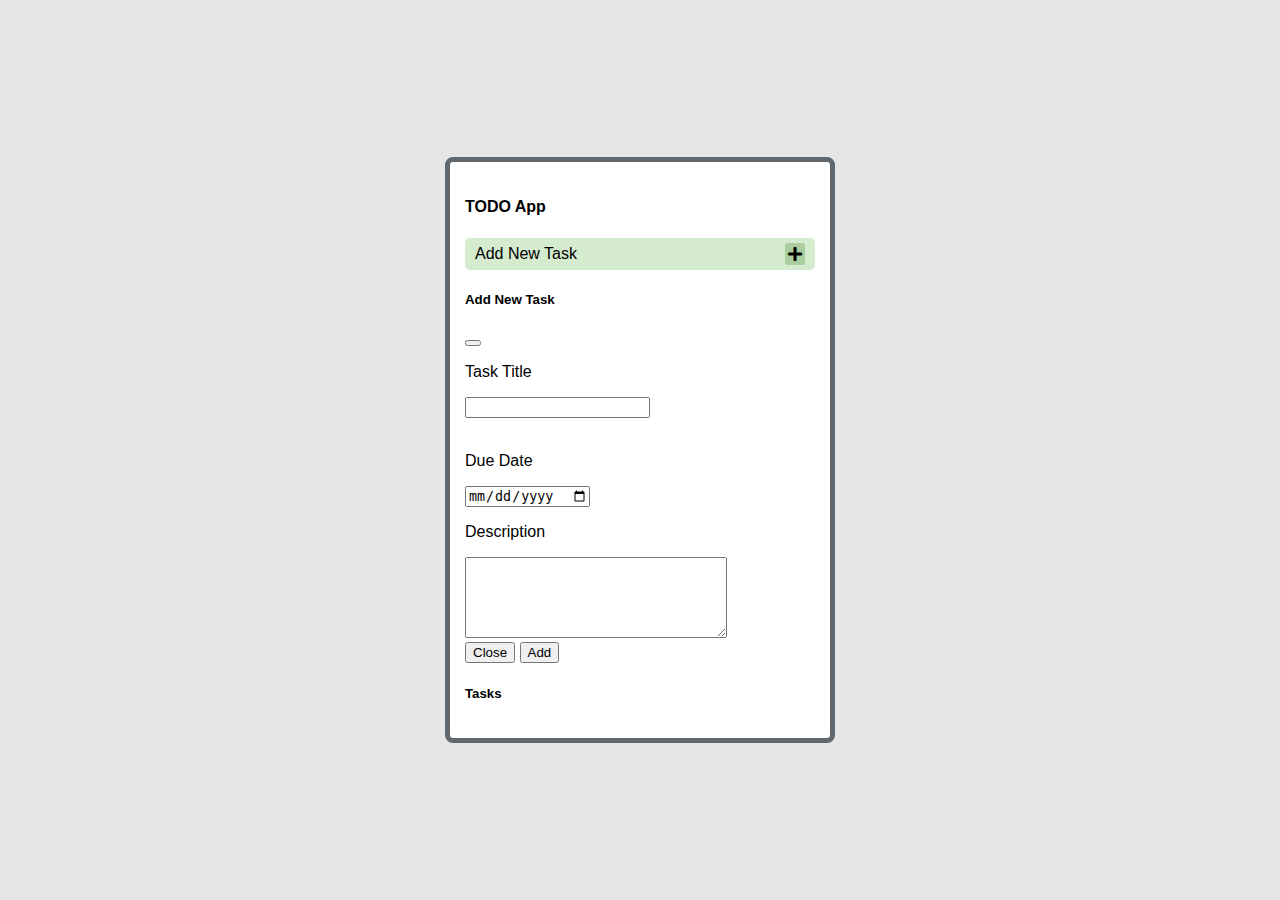
<file: app/index.html>
<!DOCTYPE html>
<html lang="en">

<head>
    <meta charset="UTF-8">
    <meta http-equiv="X-UA-Compatible" content="IE=edge">
    <meta name="viewport" content="width=device-width, initial-scale=1.0">
    <title>Document</title>
</head>
<link rel="stylesheet" href="todo.css">
<link rel="stylesheet" href="https://cdnjs.cloudflare.com/ajax/libs/font-awesome/5.15.4/css/all.min.css" />


<link href="https://cdn.jsdelivr.net/npm/bootstrap@5.1.1/dist/css/bootstrap.min.css" rel="stylesheet"
    integrity="sha384-F3w7mX95PdgyTmZZMECAngseQB83DfGTowi0iMjiWaeVhAn4FJkqJByhZMI3AhiU" crossorigin="anonymous">
<script src="https://cdn.jsdelivr.net/npm/bootstrap@5.1.1/dist/js/bootstrap.bundle.min.js"
    integrity="sha384-/bQdsTh/da6pkI1MST/rWKFNjaCP5gBSY4sEBT38Q/9RBh9AH40zEOg7Hlq2THRZ"
    crossorigin="anonymous"></script>

<body>



    <div class="app">
        <h4 class="mb-3">TODO App</h4>

        <div id="addNew" data-bs-toggle="modal" data-bs-target="#form">
            <span>Add New Task</span>
            <i class="fas fa-plus"></i>
        </div>

        <!-- Modal -->
        <form class="modal fade" id="form" tabindex="-1" aria-labelledby="exampleModalLabel" aria-hidden="true">
            <div class="modal-dialog">
                <div class="modal-content">
                    <div class="modal-header">
                        <h5 class="modal-title" id="exampleModalLabel">Add New Task</h5>
                        <button type="button" class="btn-close" data-bs-dismiss="modal" aria-label="Close"></button>
                    </div>
                    <div class="modal-body">
                        <p>Task Title</p>
                        <input type="text" class="form-control" name="" id="textInput" />
                        <div id="msg"></div>
                        <br />
                        <p>Due Date</p>
                        <input type="date" class="form-control" name="" id="dateInput" />
                        <br />
                        <p>Description</p>
                        <textarea name="" class="form-control" id="textarea" cols="30" rows="5"></textarea>
                    </div>
                    <div class="modal-footer">
                        <button type="button" class="btn btn-secondary" data-bs-dismiss="modal">
                            Close
                        </button>
                        <button type="submit" id="add" class="btn btn-primary">Add</button>
                    </div>
                </div>
            </div>
        </form>

        <h5 class="text-center my-3">Tasks</h5>
        <div id="tasks"></div>


    </div>



</body>

</html>

<script src="todo.js"></script>
</file>
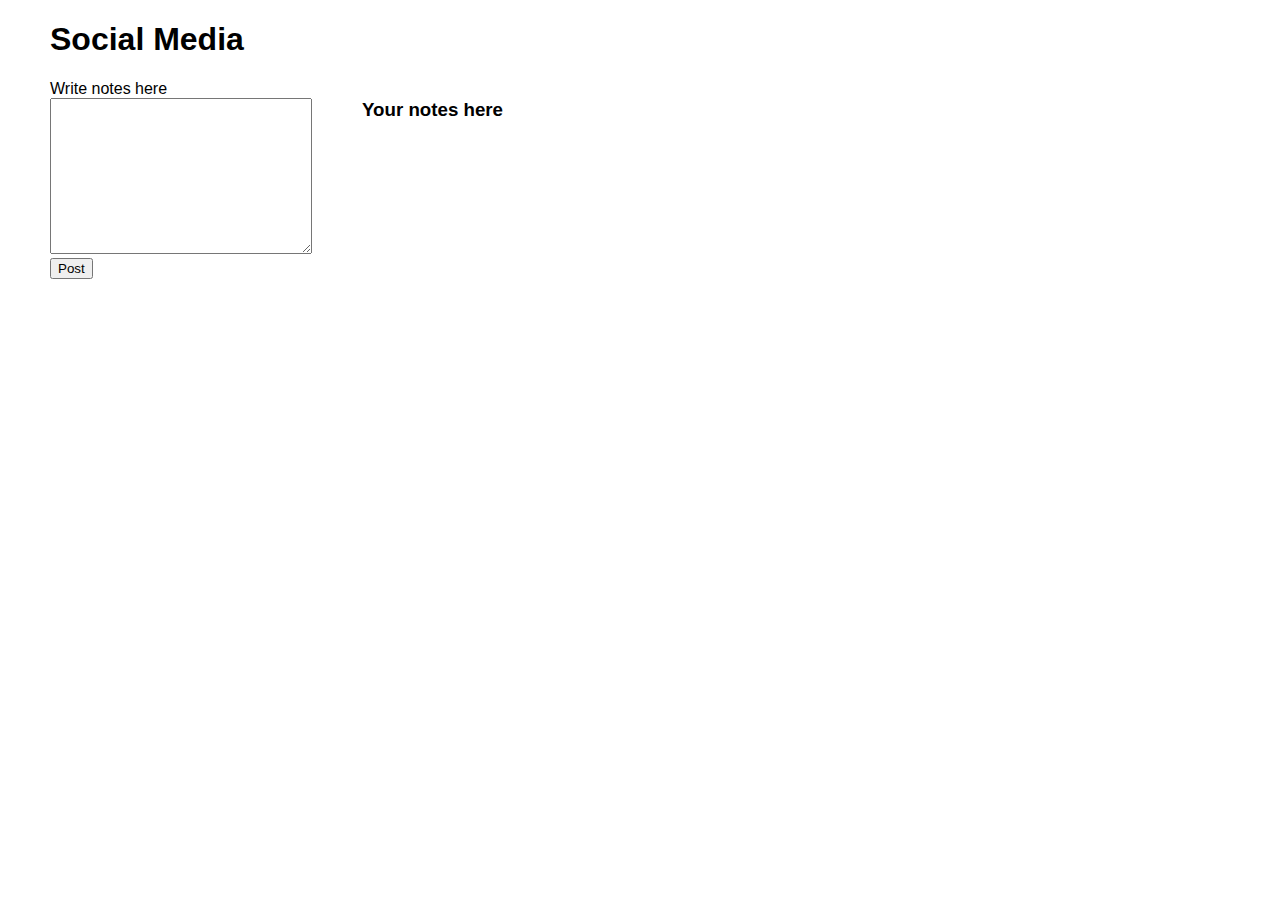
<file: toddo/index.html>
<!DOCTYPE html>
<html lang="en">

<head>
    <meta charset="UTF-8">
    <meta http-equiv="X-UA-Compatible" content="IE=edge">
    <meta name="viewport" content="width=device-width, initial-scale=1.0">
    <title>Document</title>
</head>
<link rel="stylesheet" href="https://cdnjs.cloudflare.com/ajax/libs/font-awesome/5.15.4/css/all.min.css" />
<link rel="stylesheet" href="index.css">

<body>
    <h1>Social Media</h1>
    <div id="container">
        <div class="left">
            <form id="form">
                <label for="post">Write notes here</label>
                <br>
                <textarea name="post" id="input" cols="30" rows="10"></textarea>
                <br>
                <div id="msg"></div>
                <button type="submit">Post</button>
            </form>

        </div>
        <div class="right">
            <h3>Your notes here</h3>
            <div id="posts">
                <!-- <div>
                        <p>Hello world post 1</p>
                        <span class="options">
                            <i class="fas fa-edit"></i>
                            <i class="fas fa-trash-alt"></i>
                        </span>
                    </div>
            
                    <div>
                        <p>Hello world post 2</p>
                        <span class="options">
                            <i class="fas fa-edit"></i>
                            <i class="fas fa-trash-alt"></i>
                        </span>
                    </div> -->
                    
                <i onClick="editPost(this)"></i>

                <i onClick="deletePost(this)"></i>

            </div>
        </div>
    </div>


</body>

</html>
<script src="index.js"></script>
</file>
<file: app/todo.css>
body {
    font-family: sans-serif;
    margin: 0 50px;
    background-color: #e5e5e5;
    overflow: hidden;
    display: flex;
    justify-content: center;
    align-items: center;
    height: 100vh;
  }
  .app {
    background-color: #fff;
    width: 350px;
    height: auto;
    border: 5px solid rgb(96, 103, 109);
    border-radius: 8px;
    padding: 15px;
  }
  #addNew {
    display: flex;
    justify-content: space-between;
    align-items: center;
    background-color: rgba(132, 198, 114, 0.35);
    padding: 5px 10px;
    border-radius: 5px;
    cursor: pointer;
  }
  .fa-plus {
    background-color: #abcea1;
    padding: 3px;
    border-radius: 3px;
  }

  #msg {
    color: red;
  }

  #tasks {
    display: grid;
    grid-template-columns: 1fr;
    gap: 14px;
  }
  
  #tasks div {
    border: 3px solid #abcea1;
    background-color: #e2eede;
    border-radius: 6px;
    padding: 5px;
    display: grid;
    gap: 4px;
  }
  #tasks div .options {
    justify-self: center;
    display: flex;
    gap: 20px;
  }
  
  #tasks div .options i {
    cursor: pointer;
  }
</file>
<file: toddo/index.css>
body {
    font-family: sans-serif;
    margin: 0 50px;
  }
  
  #container {
    display: flex;
    gap: 50px;
  }
  
  #posts {
    width: 400px;
  }
  
  i {   
    cursor: pointer;
  }
  #posts div {
    display: flex;
    align-items: center;
    justify-content: space-between;
  }
  
  .options {
    display: flex;
    gap: 25px;
  }
  
  #msg {
    color: red;
  }
</file>
